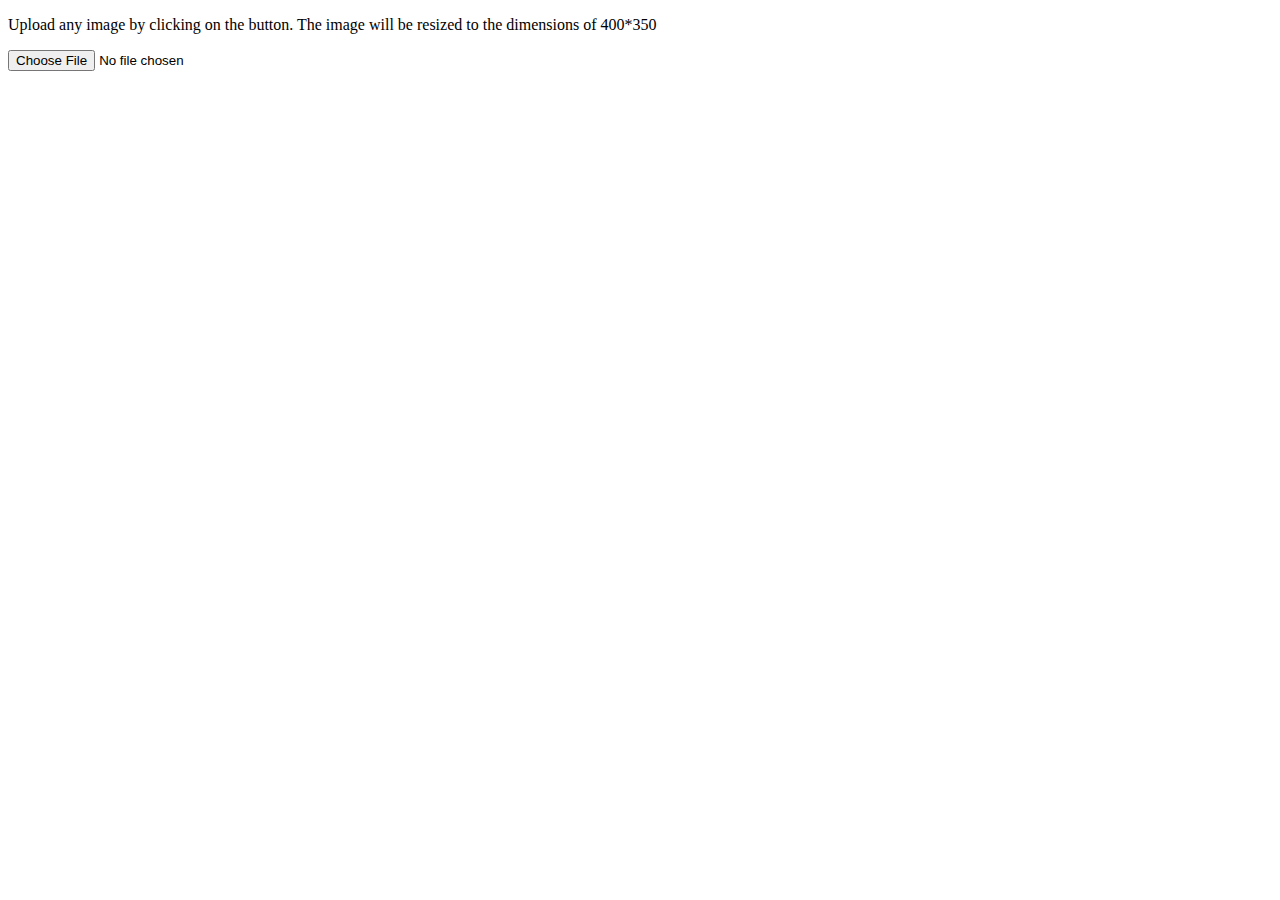
<file: resize.html>
<!DOCTYPE html>
<html>
<head>
    <title>
         Javascript Resizing Images while uploading
    </title>
</head>




<body>
    <div>
    <p>Upload any image by clicking on the button. The image will be resized to the dimensions of 400*350</p>
        <input type="file" id="image-upload" accept="image/*">
        <img id="img-content"></img>
    </div>


    <script>
        let imgupload = document.getElementById('image-upload');
        imgupload.addEventListener('change', function (e) {
            if (e.target.files) {
                let imageVal = e.target.files[0];
                var reader = new FileReader();
                reader.onload = function (e) {
                    var img = document.createElement("img");
                    img.onload = function (event) {
                        // This line is dynamically creating a canvas element
                        var canvas = document.createElement("canvas");


                      
                        var ctx = canvas.getContext("2d");


                        //This line shows the actual resizing of image
                        ctx.drawImage(img, 0, 0, 400, 350);


                        //This line is used to display the resized image in the body
                        var url = canvas.toDataURL(imageVal.type);
                        document.getElementById("img-content").src = url;
                    }
                    img.src = e.target.result;
                }
                reader.readAsDataURL(imageVal);
            }
        });
    </script>
</body>


</html>
</file>
